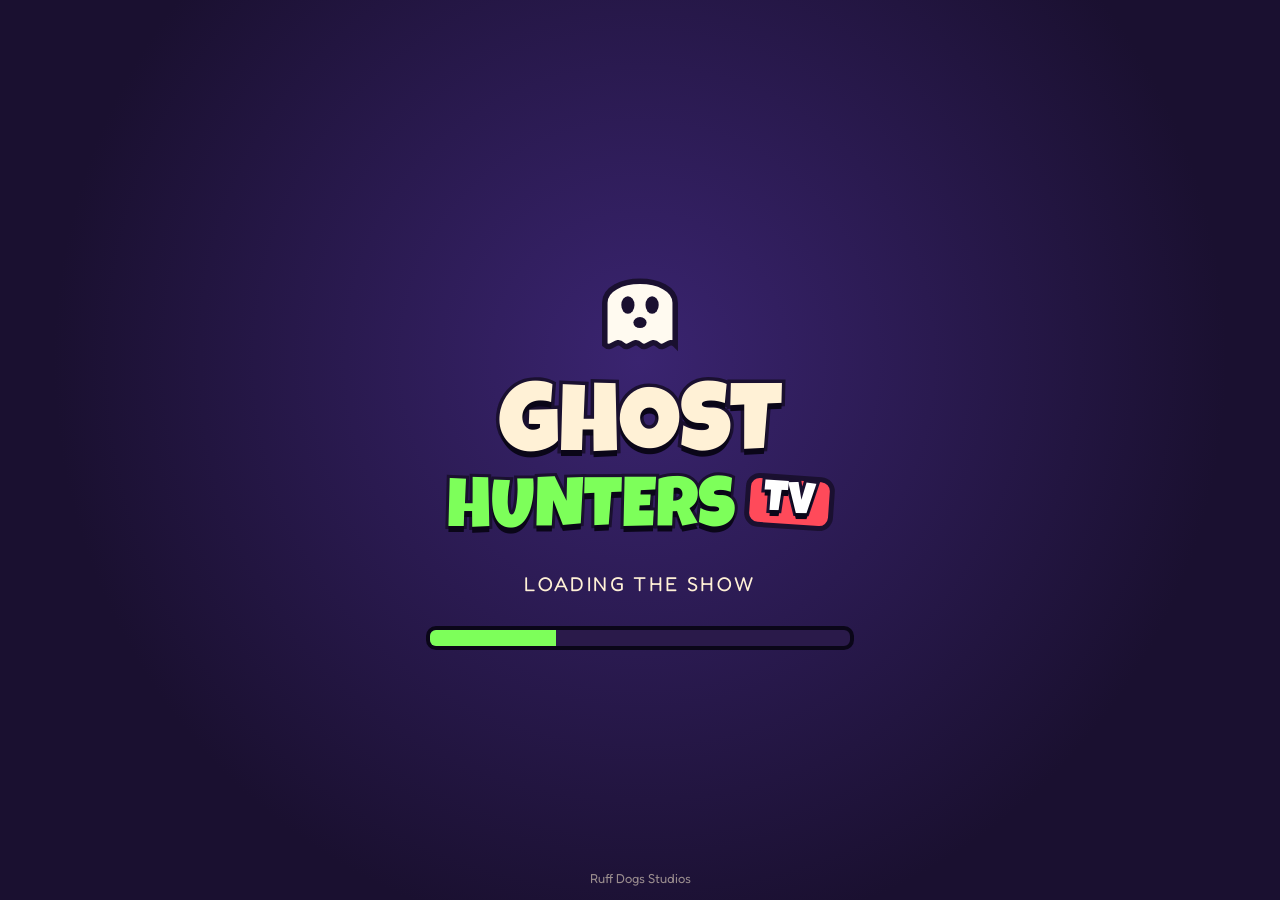
<file: launcher/index.html>
<!doctype html>
<html lang="en">
<head>
<meta charset="utf-8">
<title>Ghost Hunters TV</title>
<link rel="preconnect" href="https://fonts.googleapis.com"><link rel="preconnect" href="https://fonts.gstatic.com" crossorigin>
<link rel="stylesheet" href="https://fonts.googleapis.com/css2?family=Fredoka:wght@600&family=Luckiest+Guy&display=swap">
<style>
  html, body { margin: 0; height: 100%; background: #1a1030; color: #fff1d6; font-family: 'Fredoka', system-ui, sans-serif; overflow: hidden; user-select: none; }
  body { display: flex; flex-direction: column; align-items: center; justify-content: center; gap: 28px;
    background: radial-gradient(circle at 50% 40%, #3a2470 0%, #1a1030 70%); }
  .logo { font-family: 'Luckiest Guy', Impact, sans-serif; text-align: center; line-height: .9; }
  .logo .a { font-size: 96px; -webkit-text-stroke: 7px #1a1030; paint-order: stroke fill; text-shadow: 0 6px 0 #0a0618; }
  .logo .b { font-size: 70px; color: #7dff5a; -webkit-text-stroke: 6px #1a1030; paint-order: stroke fill; text-shadow: 0 6px 0 #0a0618; }
  .logo .tv { display: inline-block; font-size: 44px; color: #fff; background: #ff4a5a; border: 5px solid #1a1030; border-radius: 14px; padding: 4px 14px 0; transform: rotate(4deg); margin-left: 10px; vertical-align: 14px; }
  .ghost { width: 110px; height: 110px; animation: float 2.4s ease-in-out infinite; }
  @keyframes float { 50% { transform: translateY(-14px) rotate(4deg); } }
  .status { font-size: 20px; letter-spacing: .12em; min-height: 26px; }
  .bar { width: min(420px, 70vw); height: 16px; border: 4px solid #0a0618; border-radius: 10px; background: #2a1a4a; overflow: hidden; }
  .bar i { display: block; height: 100%; width: 0; background: #7dff5a; transition: width .2s; }
  .bar.idle i { width: 30%; animation: slide 1.1s ease-in-out infinite alternate; }
  @keyframes slide { from { margin-left: 0; } to { margin-left: 70%; } }
  .ver { position: fixed; bottom: 14px; font-size: 13px; opacity: .55; }
</style>
</head>
<body>
  <svg class="ghost" viewBox="0 0 100 100"><path d="M18 48 C18 22 82 22 82 48 L82 86 C76 80 72 92 66 86 C60 80 56 92 50 86 C44 80 40 92 34 86 C28 80 24 92 18 86 Z" fill="#fffaf0" stroke="#1a1030" stroke-width="5"/><ellipse cx="39" cy="50" rx="6" ry="8" fill="#1a1030"/><ellipse cx="61" cy="50" rx="6" ry="8" fill="#1a1030"/><ellipse cx="50" cy="66" rx="6" ry="5" fill="#1a1030"/></svg>
  <div class="logo"><div class="a">GHOST</div><div class="b">HUNTERS<span class="tv">TV</span></div></div>
  <div class="status" id="s">STARTING UP</div>
  <div class="bar idle" id="b"><i></i></div>
  <div class="ver" id="v">Ruff Dogs Studios</div>
<script>
// Talks to GhostHuntersTV.exe: it reports update progress, and as soon as the
// game files are ready we ask it to start the game. No clicks needed.
const host = window.chrome && window.chrome.webview, s = document.getElementById('s'), b = document.getElementById('b'), v = document.getElementById('v');
let started = false;
function go() { if (started) return; started = true; s.textContent = 'LOADING THE SHOW'; setTimeout(() => host ? host.postMessage('play') : (location.href = '../index.html'), 700); }
function onUpdate(m) {
  if (m.version) v.textContent = `version ${m.version}${m.remote > m.version ? ' → ' + m.remote : ''} · Ruff Dogs Studios`;
  if (m.phase === 'checking') { s.textContent = 'CHECKING FOR UPDATES'; b.className = 'bar idle'; return; }
  if (m.phase === 'downloading') { s.textContent = `DOWNLOADING UPDATE · ${m.pct}%`; b.className = 'bar'; b.firstElementChild.style.width = m.pct + '%'; return; }
  b.className = 'bar'; b.firstElementChild.style.width = '100%';
  s.textContent = m.phase === 'ready' ? 'UPDATED!' : m.phase === 'current' ? 'UP TO DATE' : m.phase === 'offline' ? 'OFFLINE · PLAYING THE VERSION YOU HAVE' : 'UPDATE FAILED · PLAYING THE VERSION YOU HAVE';
  go();
}
if (host) { host.addEventListener('message', e => { const m = e.data; if (m && m.t === 'update') onUpdate(m); }); host.postMessage('hello'); setTimeout(go, 20000); }
else setTimeout(go, 600);
</script>
</body>
</html>
</file>
